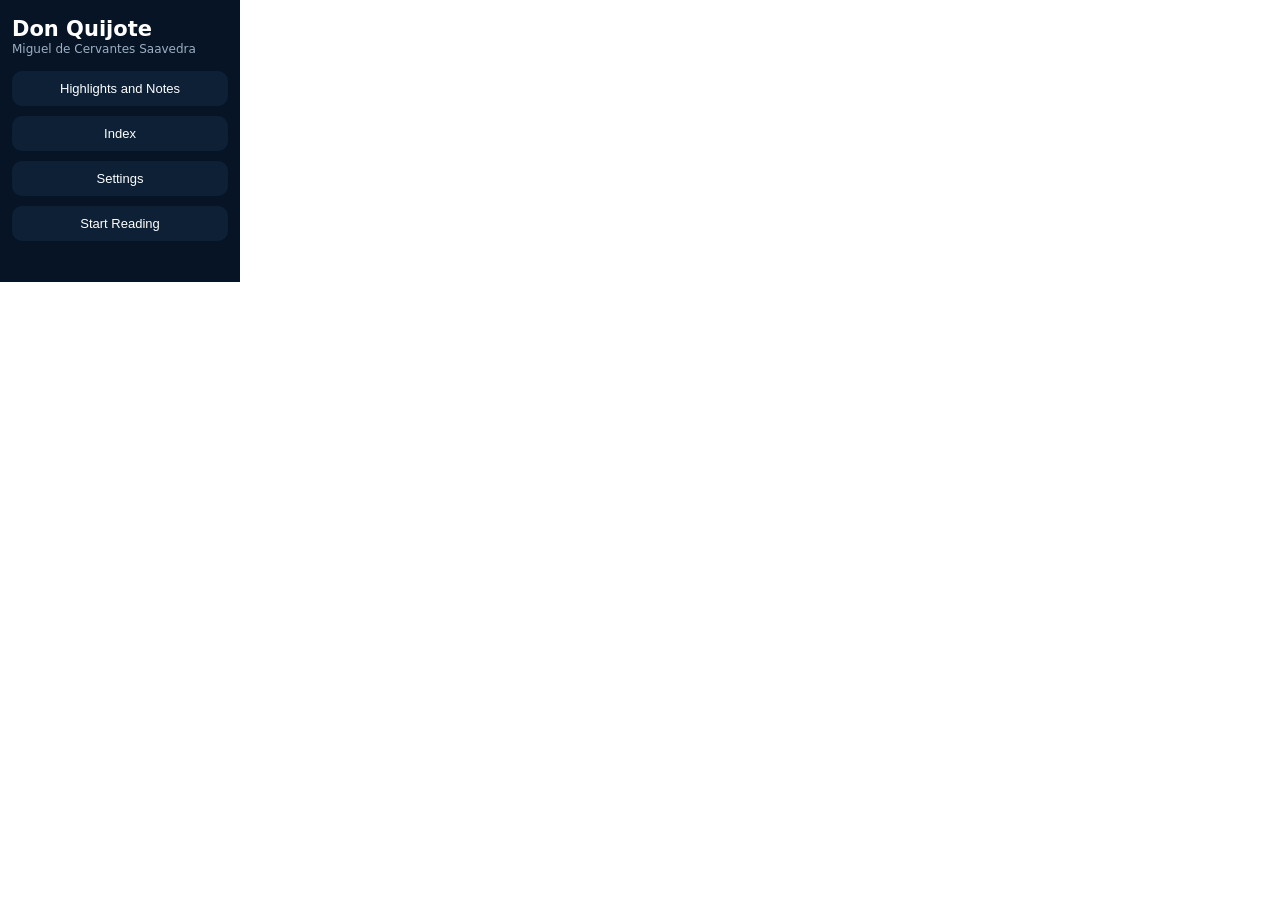
<file: Don Quijote - Miguel de Cervantes Saavedra - ES/index.html>
<!DOCTYPE html>
<html lang="en">
<head>
  <meta charset="UTF-8" />
  <meta name="viewport" content="width=240, initial-scale=1.0, maximum-scale=1.0, user-scalable=no" />
  <title>Don Quijote</title>
  <link rel="stylesheet" href="styles.css" />
</head>
<body>
  <main id="app" class="theme-dark">
    <section id="menu" class="screen active">
      <div class="menuInner">
        <h1 id="bookTitle">Reader</h1>
        <p id="bookAuthor">EPUB Creation</p>
        <button id="continueBtn" class="primary">Continue Reading</button>
        <button data-panel="notes">Highlights and Notes</button>
        <button data-panel="index">Index</button>
        <button data-panel="settings">Settings</button>
        <button id="startReading">Start Reading</button>
      </div>
    </section>
    <section id="reader" class="screen">
      <header id="readerBar">
        <span id="chapterLabel">Loading…</span>
        <span id="pageLabel">0/0</span>
        <button id="menuBtn">☰</button>
      </header>
      <div id="viewer" tabindex="0"></div>
    </section>
    <section id="panel" class="screen">
      <header class="panelHeader"><button id="backToMenu">‹</button><h2 id="panelTitle">Panel</h2></header>
      <div id="panelContent"></div>
    </section>
    <div id="noteModal" class="modal hidden"><div class="modalCard"><h3>Add note</h3><p id="selectedPreview"></p><textarea id="noteText" placeholder="Write note…"></textarea><div class="row"><button id="cancelNote">Cancel</button><button id="saveNote" class="primary">Save</button></div></div></div>
  </main>
  <script src="book.js"></script>
  <script src="app.js"></script>
</body>
</html>
</file>
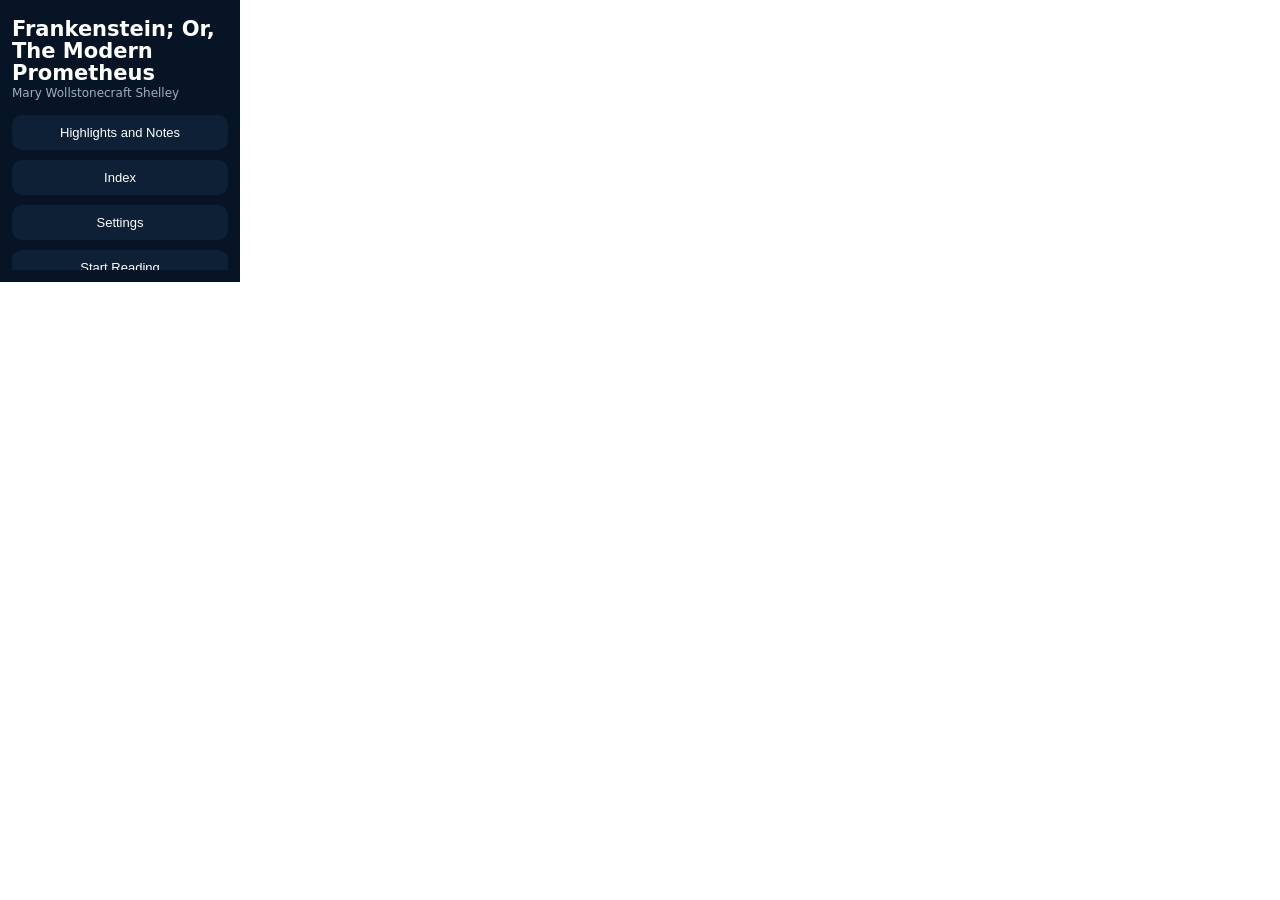
<file: Frankenstein - Mary Shelley - EN/index.html>
<!DOCTYPE html>
<html lang="en">
<head>
  <meta charset="UTF-8" />
  <meta name="viewport" content="width=240, initial-scale=1.0, maximum-scale=1.0, user-scalable=no" />
  <title>Frankenstein; Or, The Modern Prometheus</title>
  <link rel="stylesheet" href="styles.css" />
</head>
<body>
  <main id="app" class="theme-dark">
    <section id="menu" class="screen active">
      <div class="menuInner">
        <h1 id="bookTitle">Reader</h1>
        <p id="bookAuthor">EPUB Creation</p>
        <button id="continueBtn" class="primary">Continue Reading</button>
        <button data-panel="notes">Highlights and Notes</button>
        <button data-panel="index">Index</button>
        <button data-panel="settings">Settings</button>
        <button id="startReading">Start Reading</button>
      </div>
    </section>
    <section id="reader" class="screen">
      <header id="readerBar">
        <span id="chapterLabel">Loading…</span>
        <span id="pageLabel">0/0</span>
        <button id="menuBtn">☰</button>
      </header>
      <div id="viewer" tabindex="0"></div>
    </section>
    <section id="panel" class="screen">
      <header class="panelHeader"><button id="backToMenu">‹</button><h2 id="panelTitle">Panel</h2></header>
      <div id="panelContent"></div>
    </section>
    <div id="noteModal" class="modal hidden"><div class="modalCard"><h3>Add note</h3><p id="selectedPreview"></p><textarea id="noteText" placeholder="Write note…"></textarea><div class="row"><button id="cancelNote">Cancel</button><button id="saveNote" class="primary">Save</button></div></div></div>
  </main>
  <script src="book.js"></script>
  <script src="app.js"></script>
</body>
</html>
</file>
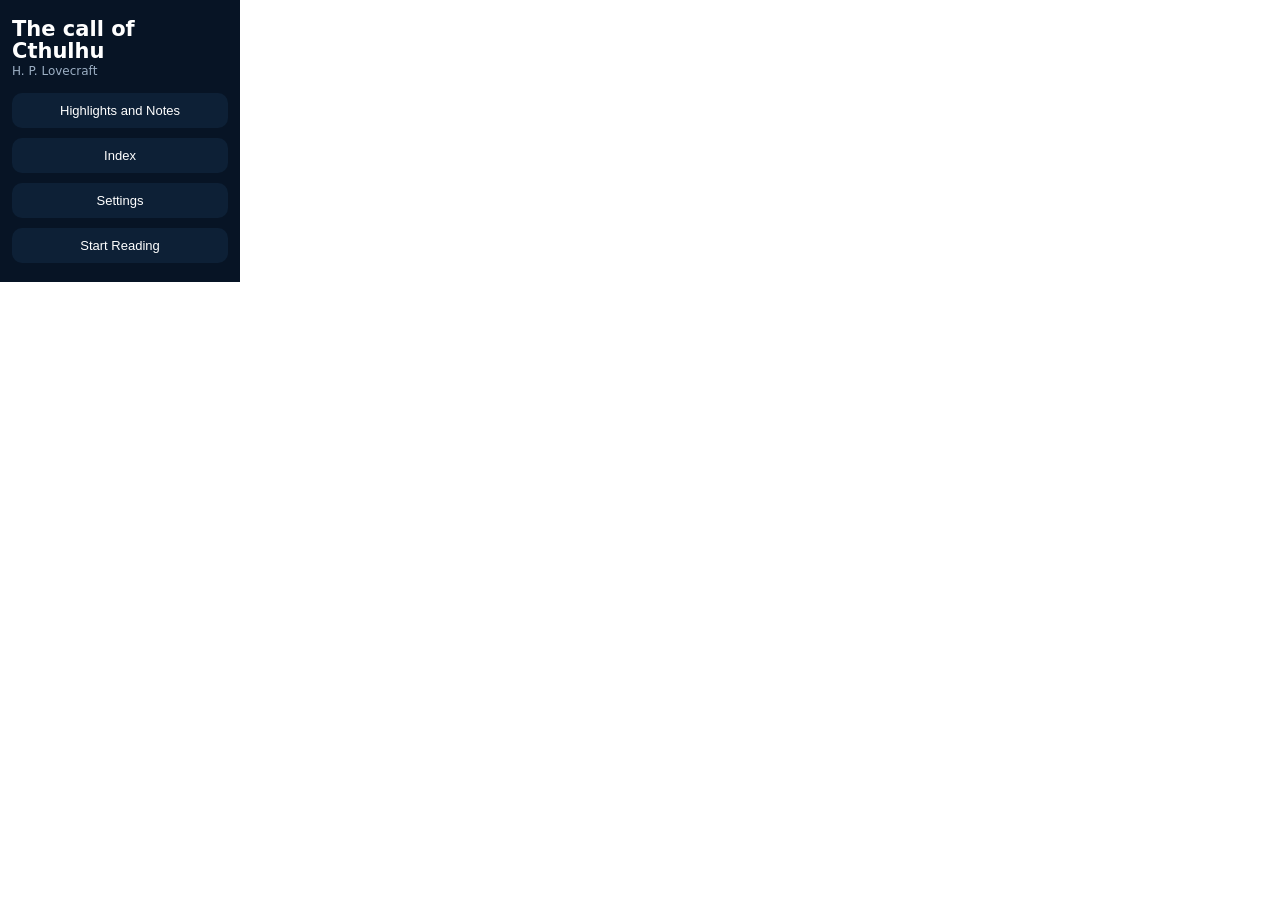
<file: The Call of Cthulhu - H.P Lovecraft - EN/index.html>
<!DOCTYPE html>
<html lang="en">
<head>
  <meta charset="UTF-8" />
  <meta name="viewport" content="width=240, initial-scale=1.0, maximum-scale=1.0, user-scalable=no" />
  <title>The call of Cthulhu</title>
  <link rel="stylesheet" href="styles.css" />
</head>
<body>
  <main id="app" class="theme-dark">
    <section id="menu" class="screen active">
      <div class="menuInner">
        <h1 id="bookTitle">Reader</h1>
        <p id="bookAuthor">EPUB Creation</p>
        <button id="continueBtn" class="primary">Continue Reading</button>
        <button data-panel="notes">Highlights and Notes</button>
        <button data-panel="index">Index</button>
        <button data-panel="settings">Settings</button>
        <button id="startReading">Start Reading</button>
      </div>
    </section>
    <section id="reader" class="screen">
      <header id="readerBar">
        <span id="chapterLabel">Loading…</span>
        <span id="pageLabel">0/0</span>
        <button id="menuBtn">☰</button>
      </header>
      <div id="viewer" tabindex="0"></div>
    </section>
    <section id="panel" class="screen">
      <header class="panelHeader"><button id="backToMenu">‹</button><h2 id="panelTitle">Panel</h2></header>
      <div id="panelContent"></div>
    </section>
    <div id="noteModal" class="modal hidden"><div class="modalCard"><h3>Add note</h3><p id="selectedPreview"></p><textarea id="noteText" placeholder="Write note…"></textarea><div class="row"><button id="cancelNote">Cancel</button><button id="saveNote" class="primary">Save</button></div></div></div>
  </main>
  <script src="book.js"></script>
  <script src="app.js"></script>
</body>
</html>
</file>
<file: Don Quijote - Miguel de Cervantes Saavedra - ES/styles.css>
:root{--w:240px;--h:282px;--accent:#ff6a3d}*{box-sizing:border-box}body{margin:0;width:var(--w);height:var(--h);overflow:hidden;font-family:system-ui,-apple-system,BlinkMacSystemFont,"Segoe UI",sans-serif}#app{width:var(--w);height:var(--h);overflow:hidden}.theme-dark{--bg:#071425;--card:#0d2036;--text:#fff;--muted:#9cafc4;--border:#0d2036;--link:#9fd1ff}.theme-light{--bg:#e7e7e4;--card:#f5f5f2;--text:#101010;--muted:#555;--border:#f5f5f2;--link:#174c7f}.screen{display:none;width:100%;height:100%;background:var(--bg);color:var(--text);padding:12px}.screen.active{display:block}.menuInner{height:258px;overflow-y:auto;padding-bottom:14px}h1{font-size:21px;margin:6px 0 2px;line-height:1.05}h2{font-size:16px;margin:0}h3{margin:0 0 8px}p{color:var(--muted);margin:0 0 10px;font-size:12px}button,select{width:100%;border:0 solid var(--border);border-radius:10px;background:var(--card);color:var(--text);padding:10px;margin:5px 0;font-size:13px}button.primary{background:var(--accent);border-color:var(--accent);color:#fff;font-weight:700}#reader{padding:0}#readerBar{height:30px;display:grid;grid-template-columns:1fr 44px 30px;align-items:center;gap:4px;padding:3px 5px;background:var(--card);border-bottom:1px solid var(--border)}#readerBar button{margin:0;padding:3px;height:23px;border-radius:6px}#chapterLabel,#pageLabel{font-size:10px;overflow:hidden;white-space:nowrap;text-overflow:ellipsis;color:var(--muted)}#pageLabel{text-align:center}#viewer{width:240px;height:252px;overflow-y:auto;overflow-x:hidden;background:var(--bg);color:var(--text);touch-action:auto;user-select:text;-webkit-user-select:text;padding:11px 12px 16px;font-size:16px;line-height:1.45;outline:0}#viewer.reader-serif{font-family:Georgia,"Times New Roman",serif}#viewer.reader-sans{font-family:system-ui,-apple-system,BlinkMacSystemFont,"Segoe UI",sans-serif}#viewer.reader-mono{font-family:ui-monospace,SFMono-Regular,Menlo,monospace}#viewer p{font-size:inherit;line-height:inherit;color:var(--text);margin:0 0 .85em;text-align:justify}#viewer h1,#viewer h2,#viewer h3{color:var(--text);line-height:1.12;margin:.2em 0 .65em;text-align:left}#viewer h1{font-size:1.35em}#viewer h2{font-size:1.18em}#viewer h3{font-size:1.05em}#viewer a{color:var(--link);text-decoration:underline}#viewer .r1-highlight{background:rgba(255,106,61,.38);border-radius:2px}#viewer .chapterStart{color:var(--muted);font-size:.78em;text-align:left;margin-bottom:.7em}.panelHeader{display:grid;grid-template-columns:32px 1fr;align-items:center;gap:8px;margin-bottom:8px}.panelHeader button{margin:0;padding:4px;height:28px}#panelContent{height:230px;overflow-y:auto;font-size:12px}.listItem{border:1px solid var(--border);background:var(--card);border-radius:8px;padding:8px;margin:6px 0}.listItem small{display:block;color:var(--muted);margin-top:3px}.settingRow{margin:10px 0}.settingRow label{display:block;font-size:12px;margin-bottom:4px;color:var(--muted)}.modal{position:fixed;inset:0;background:rgba(0,0,0,.55);display:grid;place-items:center;padding:12px}.hidden{display:none}.modalCard{width:216px;background:var(--card);color:var(--text);border:1px solid var(--border);border-radius:12px;padding:12px}#selectedPreview{max-height:42px;overflow:hidden;color:var(--muted)}textarea{width:100%;height:70px;background:var(--bg);color:var(--text);border:1px solid var(--border);border-radius:8px;padding:8px;resize:none}.row{display:grid;grid-template-columns:1fr 1fr;gap:8px}.row button{margin-bottom:0}
#viewer::-webkit-scrollbar{width:0;height:0}
</file>
<file: Frankenstein - Mary Shelley - EN/styles.css>
:root{--w:240px;--h:282px;--accent:#ff6a3d}*{box-sizing:border-box}body{margin:0;width:var(--w);height:var(--h);overflow:hidden;font-family:system-ui,-apple-system,BlinkMacSystemFont,"Segoe UI",sans-serif}#app{width:var(--w);height:var(--h);overflow:hidden}.theme-dark{--bg:#071425;--card:#0d2036;--text:#fff;--muted:#9cafc4;--border:#0d2036;--link:#9fd1ff}.theme-light{--bg:#e7e7e4;--card:#f5f5f2;--text:#101010;--muted:#555;--border:#f5f5f2;--link:#174c7f}.screen{display:none;width:100%;height:100%;background:var(--bg);color:var(--text);padding:12px}.screen.active{display:block}.menuInner{height:258px;overflow-y:auto;padding-bottom:14px}h1{font-size:21px;margin:6px 0 2px;line-height:1.05}h2{font-size:16px;margin:0}h3{margin:0 0 8px}p{color:var(--muted);margin:0 0 10px;font-size:12px}button,select{width:100%;border:0 solid var(--border);border-radius:10px;background:var(--card);color:var(--text);padding:10px;margin:5px 0;font-size:13px}button.primary{background:var(--accent);border-color:var(--accent);color:#fff;font-weight:700}#reader{padding:0}#readerBar{height:30px;display:grid;grid-template-columns:1fr 44px 30px;align-items:center;gap:4px;padding:3px 5px;background:var(--card);border-bottom:1px solid var(--border)}#readerBar button{margin:0;padding:3px;height:23px;border-radius:6px}#chapterLabel,#pageLabel{font-size:10px;overflow:hidden;white-space:nowrap;text-overflow:ellipsis;color:var(--muted)}#pageLabel{text-align:center}#viewer{width:240px;height:252px;overflow-y:auto;overflow-x:hidden;background:var(--bg);color:var(--text);touch-action:auto;user-select:text;-webkit-user-select:text;padding:11px 12px 16px;font-size:16px;line-height:1.45;outline:0}#viewer.reader-serif{font-family:Georgia,"Times New Roman",serif}#viewer.reader-sans{font-family:system-ui,-apple-system,BlinkMacSystemFont,"Segoe UI",sans-serif}#viewer.reader-mono{font-family:ui-monospace,SFMono-Regular,Menlo,monospace}#viewer p{font-size:inherit;line-height:inherit;color:var(--text);margin:0 0 .85em;text-align:justify}#viewer h1,#viewer h2,#viewer h3{color:var(--text);line-height:1.12;margin:.2em 0 .65em;text-align:left}#viewer h1{font-size:1.35em}#viewer h2{font-size:1.18em}#viewer h3{font-size:1.05em}#viewer a{color:var(--link);text-decoration:underline}#viewer .r1-highlight{background:rgba(255,106,61,.38);border-radius:2px}#viewer .chapterStart{color:var(--muted);font-size:.78em;text-align:left;margin-bottom:.7em}.panelHeader{display:grid;grid-template-columns:32px 1fr;align-items:center;gap:8px;margin-bottom:8px}.panelHeader button{margin:0;padding:4px;height:28px}#panelContent{height:230px;overflow-y:auto;font-size:12px}.listItem{border:1px solid var(--border);background:var(--card);border-radius:8px;padding:8px;margin:6px 0}.listItem small{display:block;color:var(--muted);margin-top:3px}.settingRow{margin:10px 0}.settingRow label{display:block;font-size:12px;margin-bottom:4px;color:var(--muted)}.modal{position:fixed;inset:0;background:rgba(0,0,0,.55);display:grid;place-items:center;padding:12px}.hidden{display:none}.modalCard{width:216px;background:var(--card);color:var(--text);border:1px solid var(--border);border-radius:12px;padding:12px}#selectedPreview{max-height:42px;overflow:hidden;color:var(--muted)}textarea{width:100%;height:70px;background:var(--bg);color:var(--text);border:1px solid var(--border);border-radius:8px;padding:8px;resize:none}.row{display:grid;grid-template-columns:1fr 1fr;gap:8px}.row button{margin-bottom:0}
#viewer::-webkit-scrollbar{width:0;height:0}
</file>
<file: The Call of Cthulhu - H.P Lovecraft - EN/styles.css>
:root{--w:240px;--h:282px;--accent:#ff6a3d}*{box-sizing:border-box}body{margin:0;width:var(--w);height:var(--h);overflow:hidden;font-family:system-ui,-apple-system,BlinkMacSystemFont,"Segoe UI",sans-serif}#app{width:var(--w);height:var(--h);overflow:hidden}.theme-dark{--bg:#071425;--card:#0d2036;--text:#fff;--muted:#9cafc4;--border:#0d2036;--link:#9fd1ff}.theme-light{--bg:#e7e7e4;--card:#f5f5f2;--text:#101010;--muted:#555;--border:#f5f5f2;--link:#174c7f}.screen{display:none;width:100%;height:100%;background:var(--bg);color:var(--text);padding:12px}.screen.active{display:block}.menuInner{height:258px;overflow-y:auto;padding-bottom:14px}h1{font-size:21px;margin:6px 0 2px;line-height:1.05}h2{font-size:16px;margin:0}h3{margin:0 0 8px}p{color:var(--muted);margin:0 0 10px;font-size:12px}button,select{width:100%;border:0 solid var(--border);border-radius:10px;background:var(--card);color:var(--text);padding:10px;margin:5px 0;font-size:13px}button.primary{background:var(--accent);border-color:var(--accent);color:#fff;font-weight:700}#reader{padding:0}#readerBar{height:30px;display:grid;grid-template-columns:1fr 44px 30px;align-items:center;gap:4px;padding:3px 5px;background:var(--card);border-bottom:1px solid var(--border)}#readerBar button{margin:0;padding:3px;height:23px;border-radius:6px}#chapterLabel,#pageLabel{font-size:10px;overflow:hidden;white-space:nowrap;text-overflow:ellipsis;color:var(--muted)}#pageLabel{text-align:center}#viewer{width:240px;height:252px;overflow-y:auto;overflow-x:hidden;background:var(--bg);color:var(--text);touch-action:auto;user-select:text;-webkit-user-select:text;padding:11px 12px 16px;font-size:16px;line-height:1.45;outline:0}#viewer.reader-serif{font-family:Georgia,"Times New Roman",serif}#viewer.reader-sans{font-family:system-ui,-apple-system,BlinkMacSystemFont,"Segoe UI",sans-serif}#viewer.reader-mono{font-family:ui-monospace,SFMono-Regular,Menlo,monospace}#viewer p{font-size:inherit;line-height:inherit;color:var(--text);margin:0 0 .85em;text-align:justify}#viewer h1,#viewer h2,#viewer h3{color:var(--text);line-height:1.12;margin:.2em 0 .65em;text-align:left}#viewer h1{font-size:1.35em}#viewer h2{font-size:1.18em}#viewer h3{font-size:1.05em}#viewer a{color:var(--link);text-decoration:underline}#viewer .r1-highlight{background:rgba(255,106,61,.38);border-radius:2px}#viewer .chapterStart{color:var(--muted);font-size:.78em;text-align:left;margin-bottom:.7em}.panelHeader{display:grid;grid-template-columns:32px 1fr;align-items:center;gap:8px;margin-bottom:8px}.panelHeader button{margin:0;padding:4px;height:28px}#panelContent{height:230px;overflow-y:auto;font-size:12px}.listItem{border:1px solid var(--border);background:var(--card);border-radius:8px;padding:8px;margin:6px 0}.listItem small{display:block;color:var(--muted);margin-top:3px}.settingRow{margin:10px 0}.settingRow label{display:block;font-size:12px;margin-bottom:4px;color:var(--muted)}.modal{position:fixed;inset:0;background:rgba(0,0,0,.55);display:grid;place-items:center;padding:12px}.hidden{display:none}.modalCard{width:216px;background:var(--card);color:var(--text);border:1px solid var(--border);border-radius:12px;padding:12px}#selectedPreview{max-height:42px;overflow:hidden;color:var(--muted)}textarea{width:100%;height:70px;background:var(--bg);color:var(--text);border:1px solid var(--border);border-radius:8px;padding:8px;resize:none}.row{display:grid;grid-template-columns:1fr 1fr;gap:8px}.row button{margin-bottom:0}
#viewer::-webkit-scrollbar{width:0;height:0}
</file>
